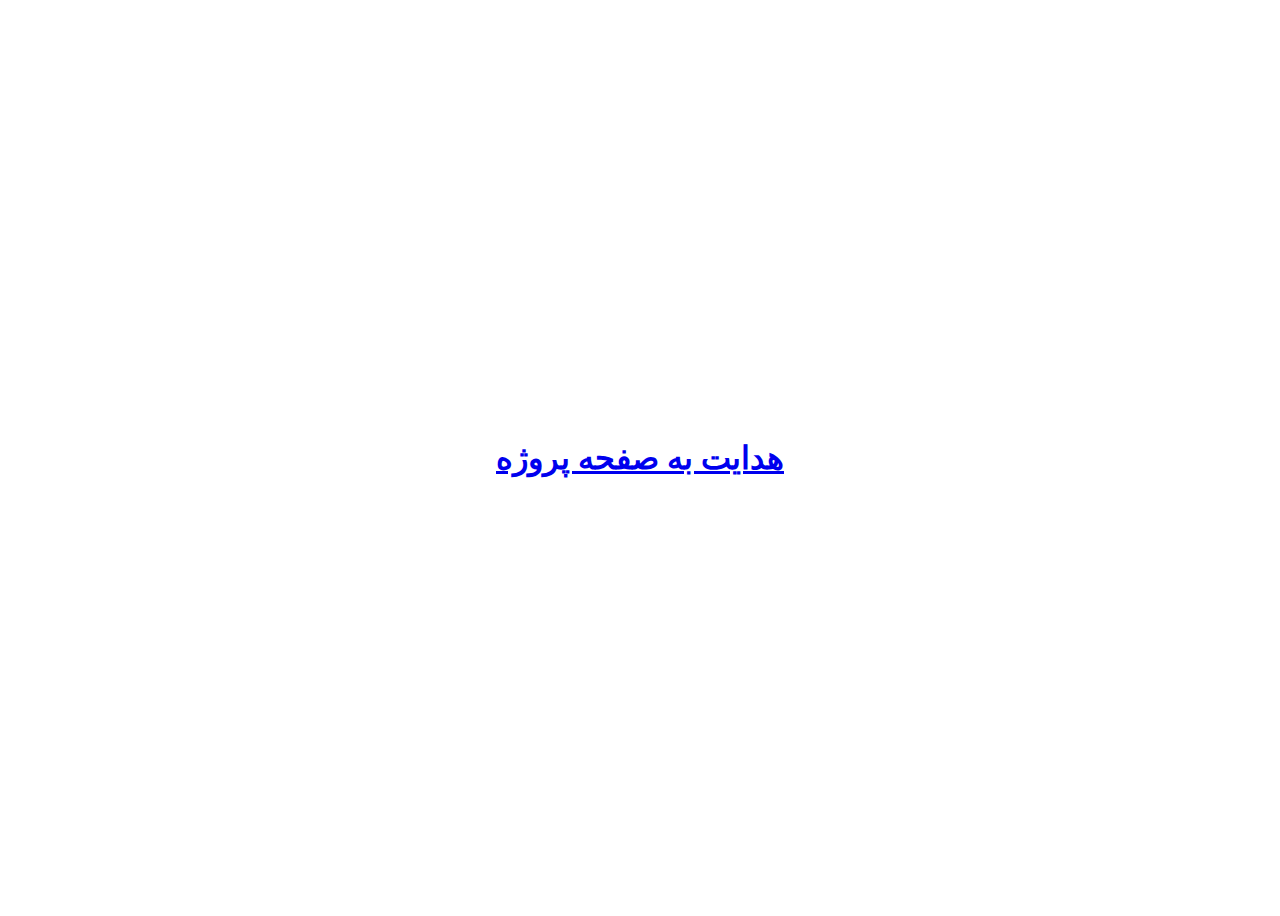
<file: index.html>
<!DOCTYPE html>
<html lang="en">
  <head>
    <meta charset="UTF-8" />
    <meta name="viewport" content="width=device-width, initial-scale=1.0" />
    <title>Document</title>
  </head>
  <body>
    <div
      style="
        display: flex;
        flex-direction: column;
        align-items: center;
        justify-content: center;
        height: 100vh;
      "
    >
      <a href="../src/assets/pages/index.html">
        <h1>هدایت به صفحه پروژه</h1>
      </a>
    </div>
  </body>
</html>
</file>
